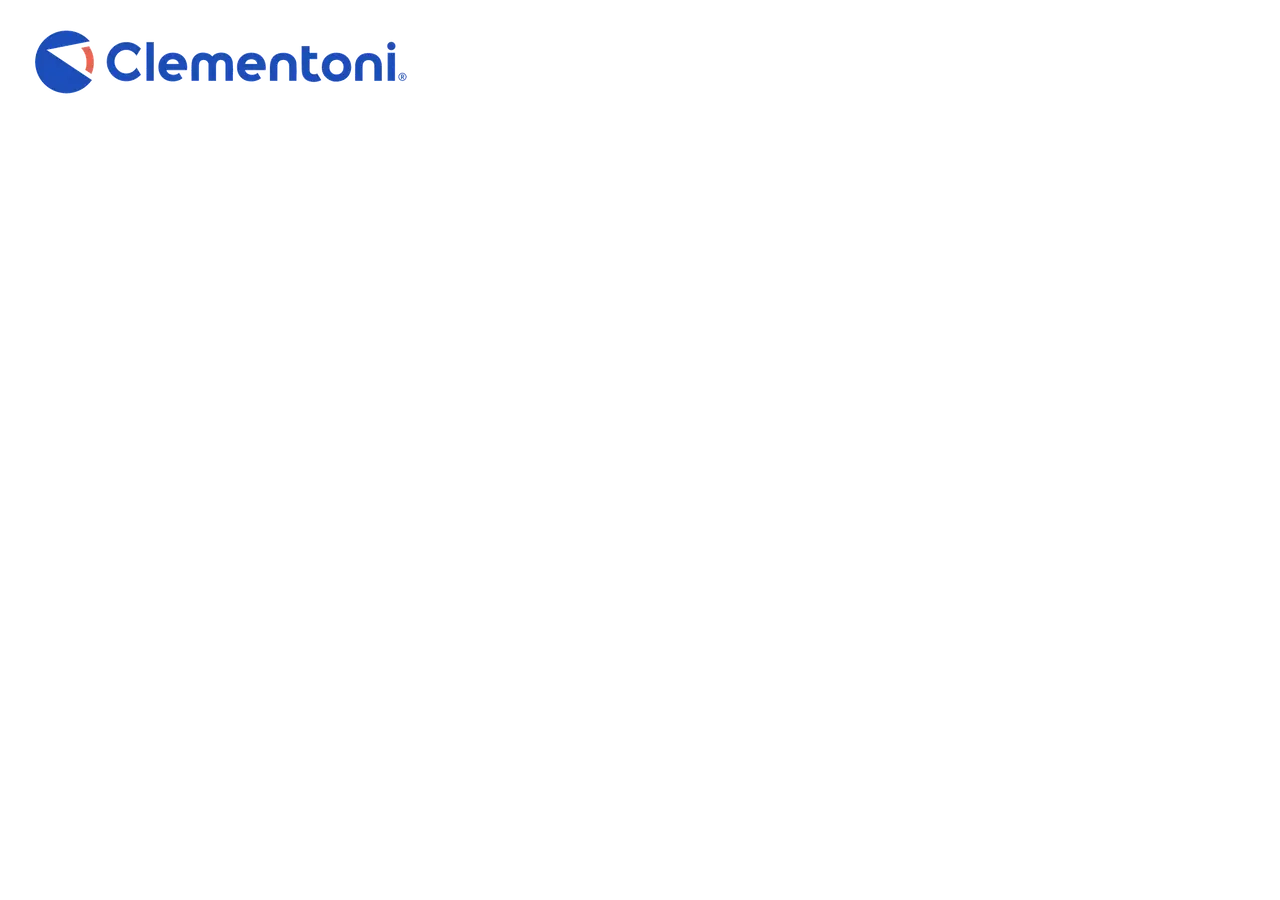
<file: test.html>
<!DOCTYPE html>
<html lang="en">
  <head>
    <meta charset="UTF-8" />
    <meta name="viewport" content="width=device-width, initial-scale=1.0" />
    <title>Document</title>
  </head>
  <body>
    <img src="Img/logo-clementoni-animato_400x.webp" alt="" />
  </body>
</html>
</file>
